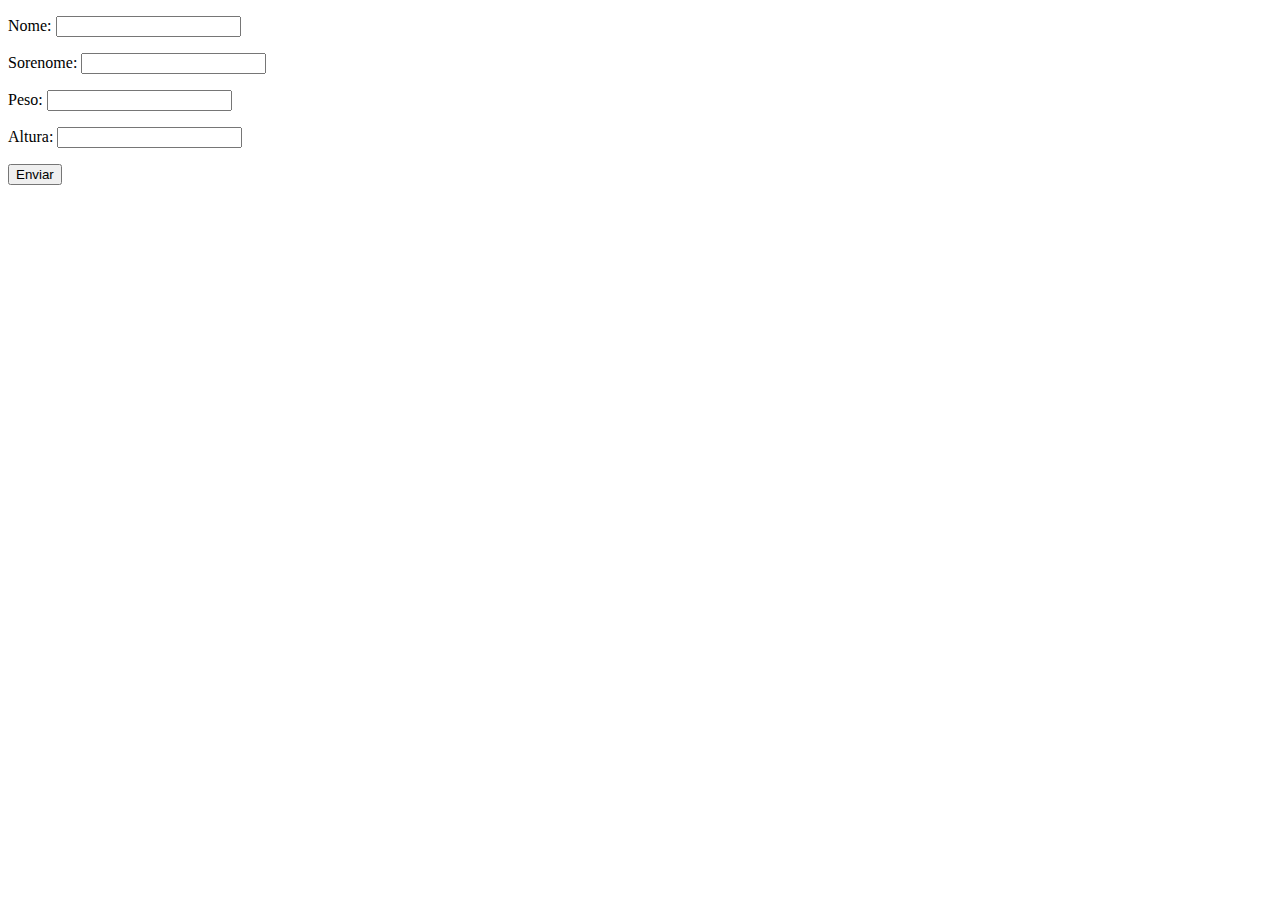
<file: aula20/index.html>
<!DOCTYPE html>
<html lang="pt-BR">
<head>
  <meta charset="UTF-8">
  <meta name="viewport" content="width=device-width, initial-scale=1.0">
  <meta http-equiv="X-UA-Compatible" content="ie=edge">
  <title>Exercicio</title>
</head>
<body>

  <form  class="form" action="" method="get">
    <p>Nome: <input type="text" class="nome"></p>
    <p>Sorenome: <input type="text" class="sobrenome"></p>
    <p>Peso: <input type="text" class="peso"></p>
    <p>Altura: <input type="text" class="altura"></p>
    <button>Enviar</button>
  </form>

  <div class="resultado">
    
  </div>

  <script src="js/script.js"></script>
  
</body>
</html>
</file>
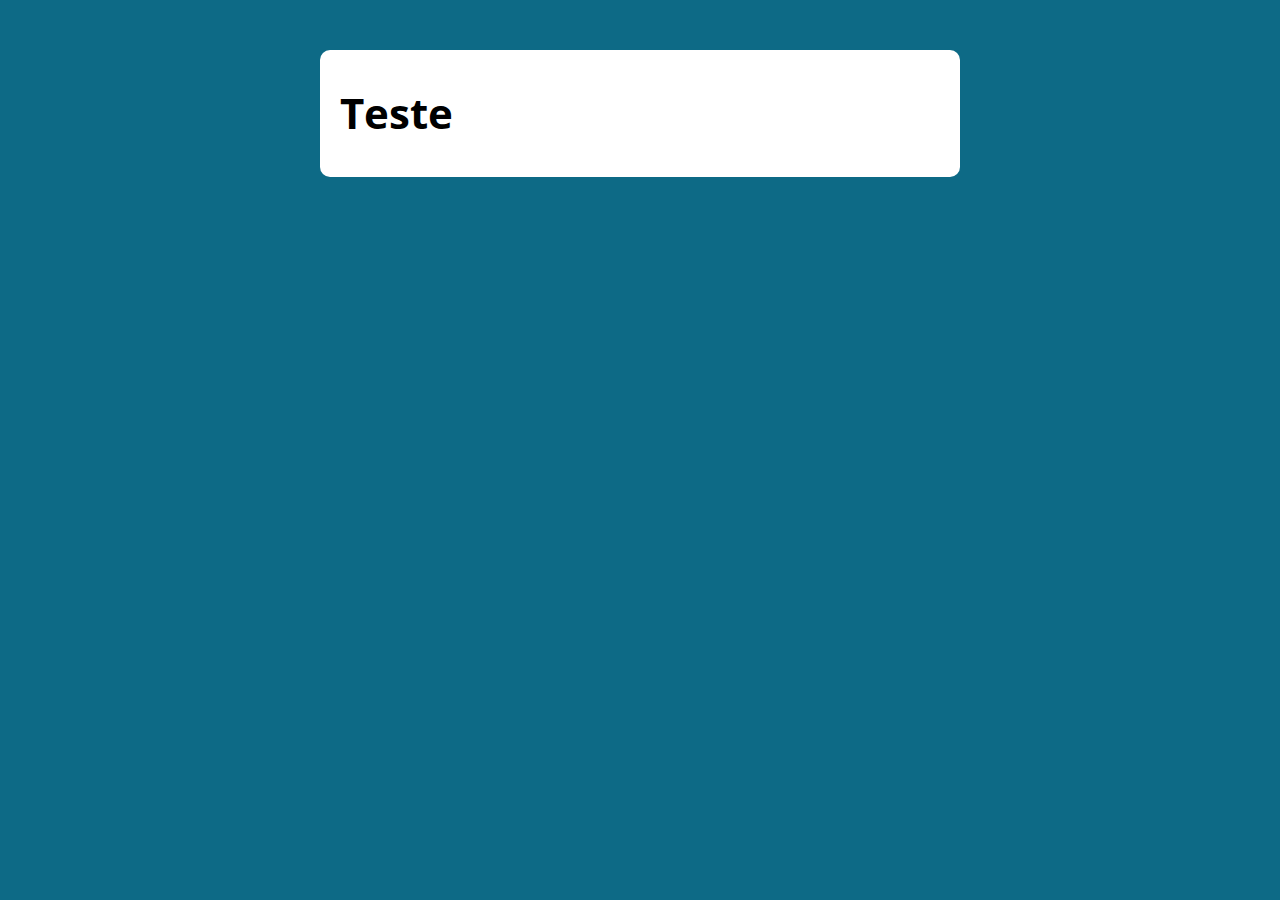
<file: aula30/index.html>
<!DOCTYPE html>
<html lang="pt-BR">

<head>
  <meta charset="UTF-8">
  <meta name="viewport" content="width=device-width, initial-scale=1.0">
  <meta http-equiv="X-UA-Compatible" content="ie=edge">
  <title>Modelo</title>
  <link rel="stylesheet" href="./assets/css/style.css">
</head>

<body>

  <section class="container">
    <h1>Teste</h1>
    
  
  </section>

  <script src="./assets/js/main.js"></script>
</body>

</html>
</file>
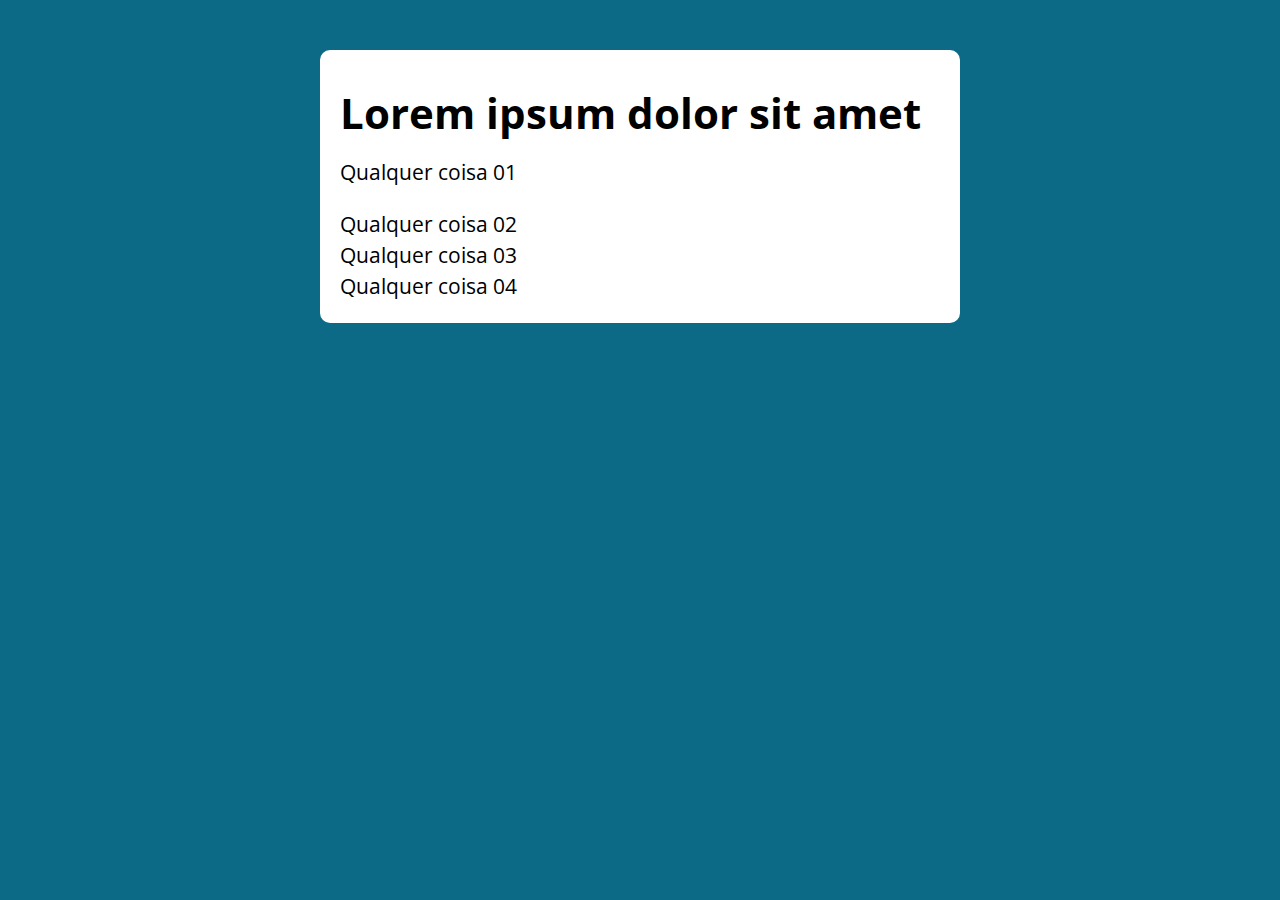
<file: aula34/index.html>
<!DOCTYPE html>
<html lang="pt-BR">

<head>
  <meta charset="UTF-8">
  <meta name="viewport" content="width=device-width, initial-scale=1.0">
  <meta http-equiv="X-UA-Compatible" content="ie=edge">
  <title>Modelo</title>
  <link rel="stylesheet" href="./assets/css/style.css">
</head>

<body>

  <section class="container">
    <h1>Lorem ipsum dolor sit amet</h1>

    <!-- Aqui -->
    

  </section>

  <script src="./assets/js/main.js"></script>
</body>

</html>
</file>
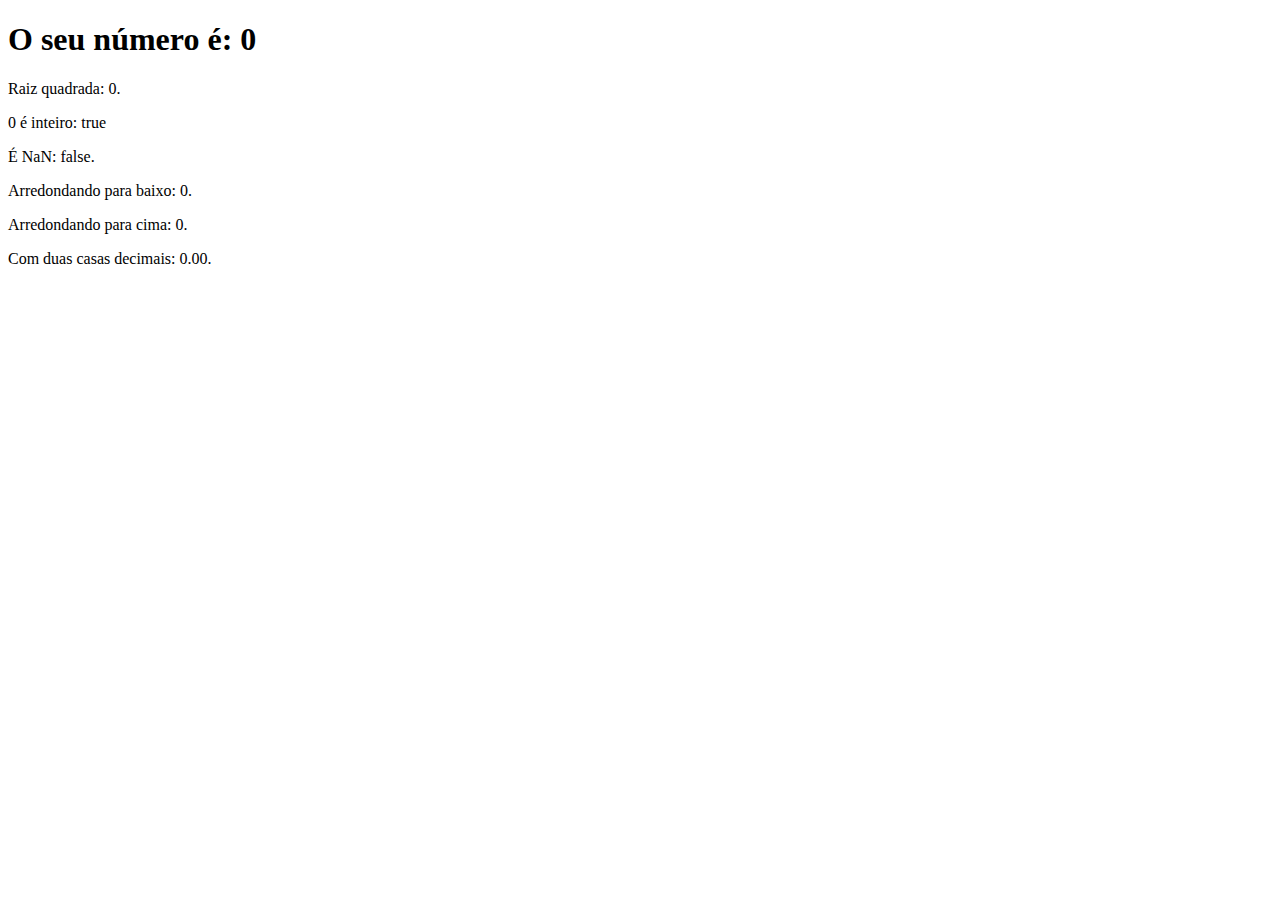
<file: aula15/ex/index.html>
<!DOCTYPE html>
<html lang="pt-BR">
<head>
  <meta charset="UTF-8">
  <meta name="viewport" content="width=device-width, initial-scale=1.0">
  <meta http-equiv="X-UA-Compatible" content="ie=edge">
  <title>Exercicios</title>
</head>
<body>


  <section>
    <h1>O seu número é: <span id="numero-titulo"></span></h1>
    <div id="texto">

    </div>
  </section>
  
  <script src="js/script.js"></script>
  
</body>
</html>
</file>
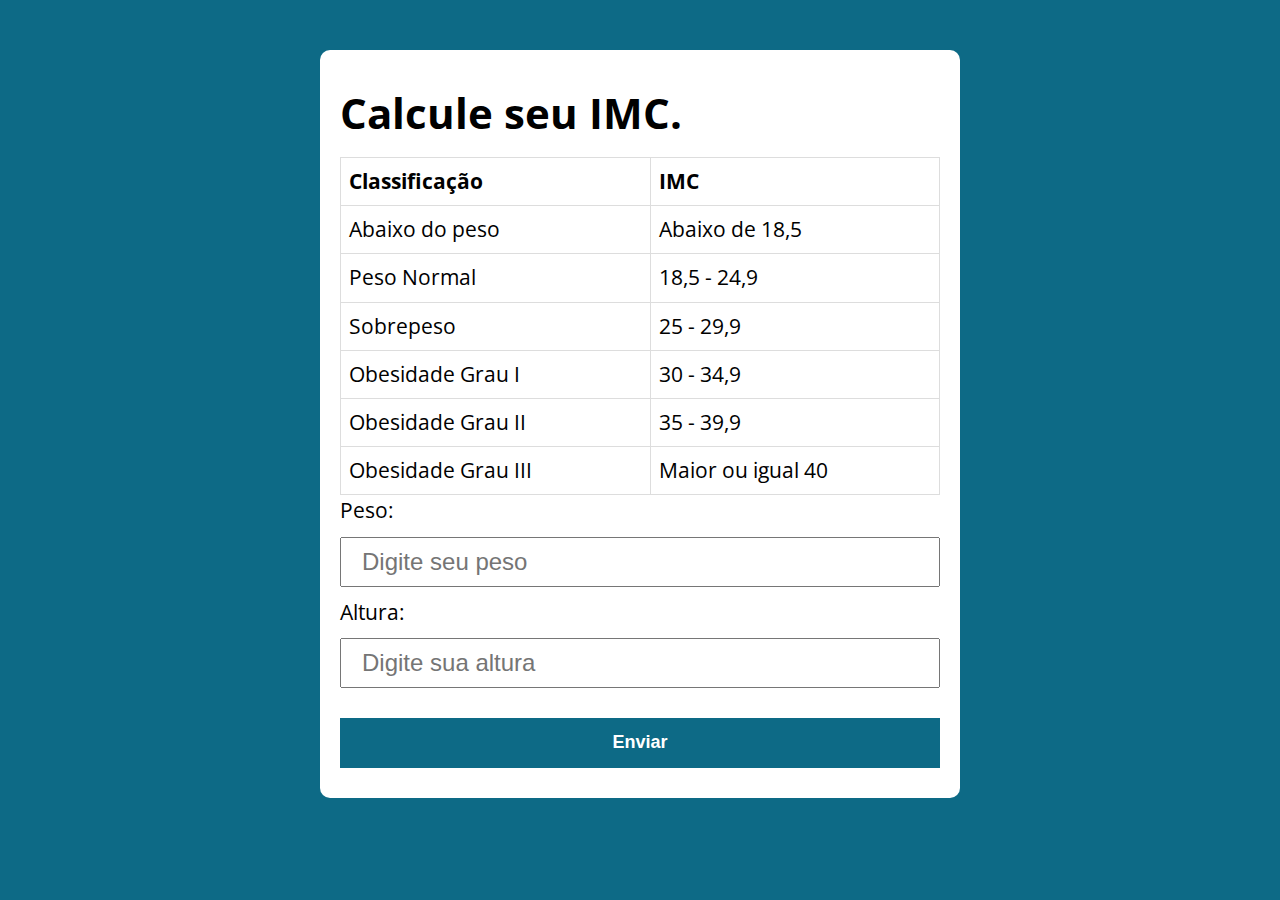
<file: aula26/modelo/index.html>
<!DOCTYPE html>
<html lang="pt-BR">

<head>
  <meta charset="UTF-8">
  <meta name="viewport" content="width=device-width, initial-scale=1.0">
  <meta http-equiv="X-UA-Compatible" content="ie=edge">
  <title>Tabela IMC.</title>
  <link rel="stylesheet" href="./assets/css/style.css">
  
</head>

<body>


  <section class="container" >
    <h1>Calcule seu IMC.</h1>

    <table>
      <tr>
        <th>Classificação</th>
        <th>IMC</th>
      </tr>
      <tr>
        <td>Abaixo do peso</td>
        <td>Abaixo de 18,5</td>
      </tr>

      <tr>
        <td>Peso Normal</td>
        <td>18,5 - 24,9</td>
      </tr>

      <tr>
        <td>Sobrepeso</td>
        <td>25 - 29,9</td>
      </tr>

      <tr>
        <td>Obesidade Grau I</td>
        <td>30 - 34,9</td>
      </tr>

      <tr>
        <td>Obesidade Grau II</td>
        <td>35 - 39,9</td>
      </tr>

      <tr>
        <td>Obesidade Grau III</td>
        <td>Maior ou igual 40</td>
      </tr>
    </table>
    
    <form action="/" id="formulario" method="POST">
      <label for="peso">Peso:</label>
      <input type="text" id=peso name="peso" placeholder="Digite seu peso">

      <label for="altura">Altura:</label>
      <input type="text" id=altura name="altura" placeholder="Digite sua altura">

      <button type="submit">Enviar</button>
    </form>

    </form>

    <div id="resultado">

    </div>
  </section>


  <script src="./assets/js/main.js"></script>
</body>

</html>
</file>
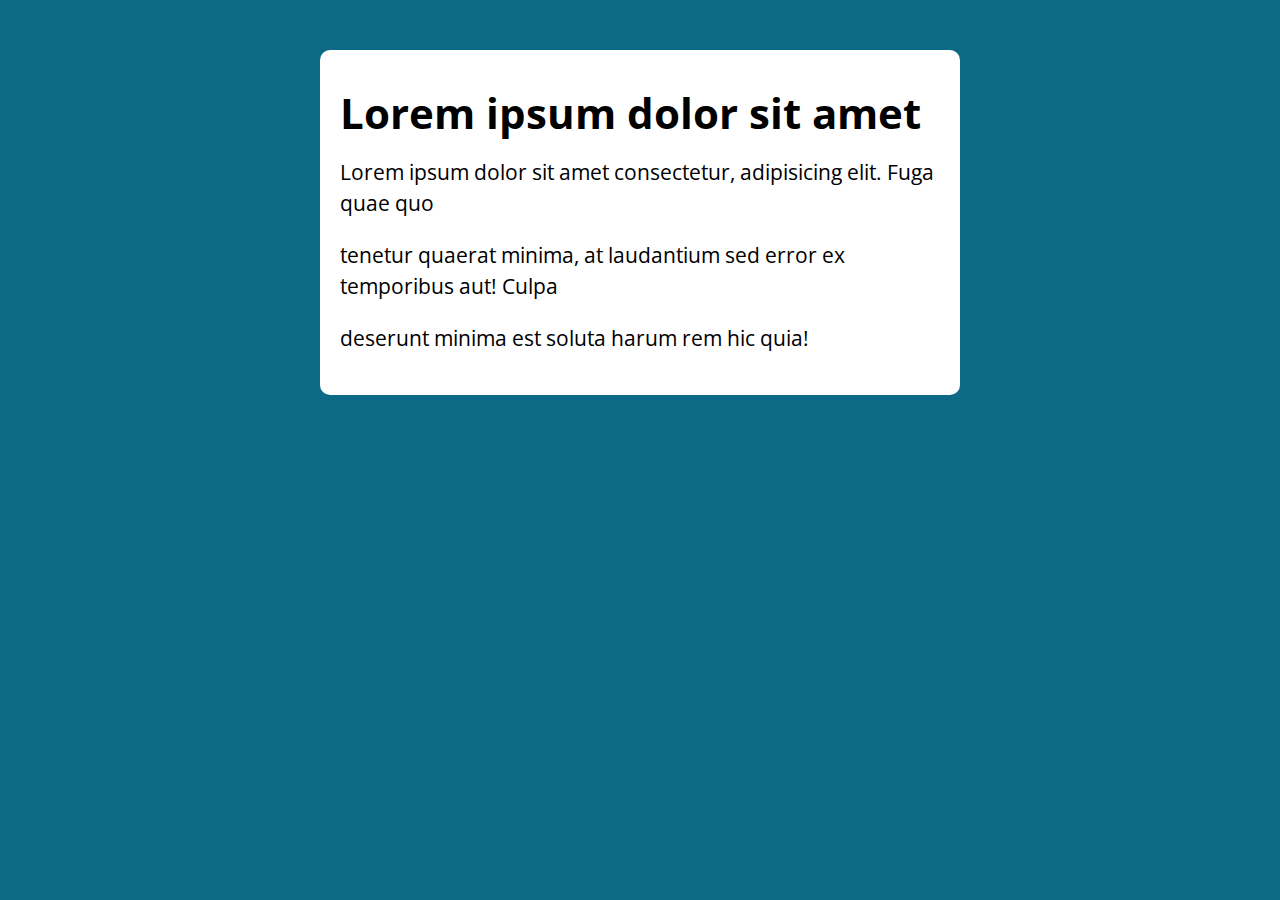
<file: aula37/modelo/index.html>
<!DOCTYPE html>
<html lang="pt-BR">

<head>
  <meta charset="UTF-8">
  <meta name="viewport" content="width=device-width, initial-scale=1.0">
  <meta http-equiv="X-UA-Compatible" content="ie=edge">
  <title>Modelo</title>
  <link rel="stylesheet" href="./assets/css/style.css">
</head>

<body>

  <section class="container">
    <h1>Lorem ipsum dolor sit amet</h1>
    <div class="paragrafos">
      <p>Lorem ipsum dolor sit amet consectetur, adipisicing elit. Fuga quae quo</p> 
      <p>tenetur quaerat minima, at laudantium sed error ex temporibus aut! Culpa</p> 
      <p>deserunt minima est soluta harum rem hic quia!</p>
    </div>

  </section>

  <script src="./assets/js/main.js"></script>
</body>

</html>
</file>
<file: aula30/assets/css/style.css>
@import url('https://fonts.googleapis.com/css?family=Open+Sans:400,700&display=swap');
:root {
  --primary-color: rgb(13,106,134);
  --primary-color-darker: rgb(9,48,56);
}

* {
  box-sizing: border-box;
  outline: 0;
}

body {
  margin: 0;
  padding: 0;
  background: var(--primary-color);
  font-family: 'Open sans', sans-serif;
  font-size: 1.3em;
  line-height: 1.5em;
}

.container {
  max-width: 640px;
  margin: 50px auto;
  background: #ffff;
  padding: 20px;
  border-radius: 10px;
}

form input, form label, form button {
  display: block;
  width: 100%;
  margin-bottom: 10px;
}

form input {
  font-size: 24px;
  height: 50px;
  padding: 0 20px ;
}

form input:focus {
  outline: 1px solid var(--primary-color);
}

form button {
  border: none;
  background: var(--primary-color);
  color: #fff;
  font-size: 18px;
  font-weight: 700;
  height: 50px;
  cursor: pointer;
  margin-top: 30px;
}

form button:hover {
  background: var(--primary-color-darker);
}
</file>
<file: aula34/assets/css/style.css>
@import url('https://fonts.googleapis.com/css?family=Open+Sans:400,700&display=swap');
:root {
  --primary-color: rgb(13,106,134);
  --primary-color-darker: rgb(9,48,56);
}

* {
  box-sizing: border-box;
  outline: 0;
}

body {
  margin: 0;
  padding: 0;
  background: var(--primary-color);
  font-family: 'Open sans', sans-serif;
  font-size: 1.3em;
  line-height: 1.5em;
}

.container {
  max-width: 640px;
  margin: 50px auto;
  background: #ffff;
  padding: 20px;
  border-radius: 10px;
}

form input, form label, form button {
  display: block;
  width: 100%;
  margin-bottom: 10px;
}

form input {
  font-size: 24px;
  height: 50px;
  padding: 0 20px ;
}

form input:focus {
  outline: 1px solid var(--primary-color);
}

form button {
  border: none;
  background: var(--primary-color);
  color: #fff;
  font-size: 18px;
  font-weight: 700;
  height: 50px;
  cursor: pointer;
  margin-top: 30px;
}

form button:hover {
  background: var(--primary-color-darker);
}
</file>
<file: aula26/modelo/assets/css/style.css>
@import url('https://fonts.googleapis.com/css?family=Open+Sans:400,700&display=swap');
:root {
  --primary-color: rgb(13,106,134);
  --primary-color-darker: rgb(9,48,56);
}

* {
  box-sizing: border-box;
  outline: 0;
}

body {
  margin: 0;
  padding: 0;
  background: var(--primary-color);
  font-family: 'Open sans', sans-serif;
  font-size: 1.3em;
  line-height: 1.5em;
  
}




.container {
  max-width: 640px;
  margin: 50px auto;
  background: #ffff;
  padding: 20px;
  border-radius: 10px;
}

table {
  font-family: 'Open sans', sans-serif;
  border-collapse: collapse;
  width: 100%;

}

td, th {
  border: 1px solid #dddddd;
  text-align: left;
  padding: 8px;

}

form input, form label, form button {
  display: block;
  width: 100%;
  margin-bottom: 10px;
}

form input {
  font-size: 24px;
  height: 50px;
  padding: 0 20px ;
}

form input:focus {
  outline: 1px solid var(--primary-color);
}

form button {
  border: none;
  background: var(--primary-color);
  color: #fff;
  font-size: 18px;
  font-weight: 700;
  height: 50px;
  cursor: pointer;
  margin-top: 30px;
}

form button:hover {
  background: var(--primary-color-darker);
}

.paragrafo-resultado, .bad {
  background: greenyellow;
  padding: 10px 20px;
  text-align: center;
}

.bad {
  background: indianred;
}
</file>
<file: aula37/modelo/assets/css/style.css>
@import url('https://fonts.googleapis.com/css?family=Open+Sans:400,700&display=swap');
:root {
  --primary-color: rgb(13,106,134);
  --primary-color-darker: rgb(9,48,56);
}

* {
  box-sizing: border-box;
  outline: 0;
}

body {
  margin: 0;
  padding: 0;
  background: var(--primary-color);
  font-family: 'Open sans', sans-serif;
  font-size: 1.3em;
  line-height: 1.5em;
}

.container {
  max-width: 640px;
  margin: 50px auto;
  background: #ffff;
  padding: 20px;
  border-radius: 10px;
}

form input, form label, form button {
  display: block;
  width: 100%;
  margin-bottom: 10px;
}

form input {
  font-size: 24px;
  height: 50px;
  padding: 0 20px ;
}

form input:focus {
  outline: 1px solid var(--primary-color);
}

form button {
  border: none;
  background: var(--primary-color);
  color: #fff;
  font-size: 18px;
  font-weight: 700;
  height: 50px;
  cursor: pointer;
  margin-top: 30px;
}

form button:hover {
  background: var(--primary-color-darker);
}
</file>
